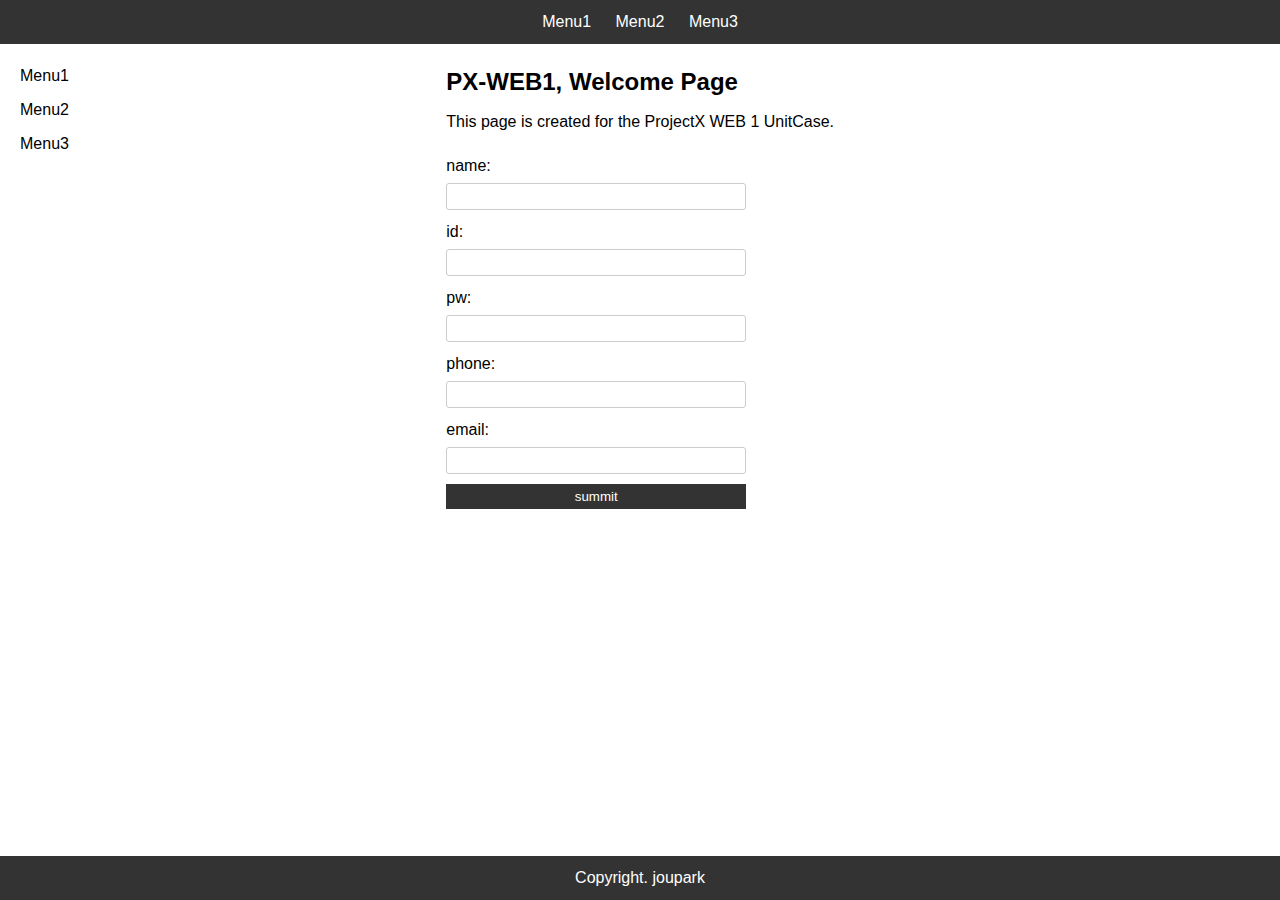
<file: Unit3/src/index.html>
<!DOCTYPE html>
<html>
  <head>
    <title>PX1_Web1_Unit1</title>
    <meta charset="utf-8" />
    <link rel="stylesheet" href="./index.css" />
  </head>
  <body>
    <header>
      <nav>
        <a href="#">Menu1</a>
        <a href="#">Menu2</a>
        <a href="#">Menu3</a>
      </nav>
    </header>
    <main>
      <aside>
        <ul>
          <li><a href="#">Menu1</a></li>
          <li><a href="#">Menu2</a></li>
          <li><a href="#">Menu3</a></li>
        </ul>
      </aside>
      <section>
        <article>
          <h1>PX-WEB1, Welcome Page</h1>
          This page is created for the ProjectX WEB 1 UnitCase.
        </article>
        <article>
          <form>
            <label for="name">name: </label>
            <input type="text" id="name" />
            <label for="id">id: </label>
            <input type="text" id="id" />
            <label for="pw">pw: </label>
            <input type="password" autocomplete="off" id="pw" />
            <label for="phone">phone: </label>
            <input type="text" id="phone" />
            <label for="email">email: </label>
            <input type="text" id="email" />
            <button>summit</button>
          </form>
        </article>
      </section>
    </main>
    <footer>Copyright. joupark</footer>
  </body>
</html>
</file>
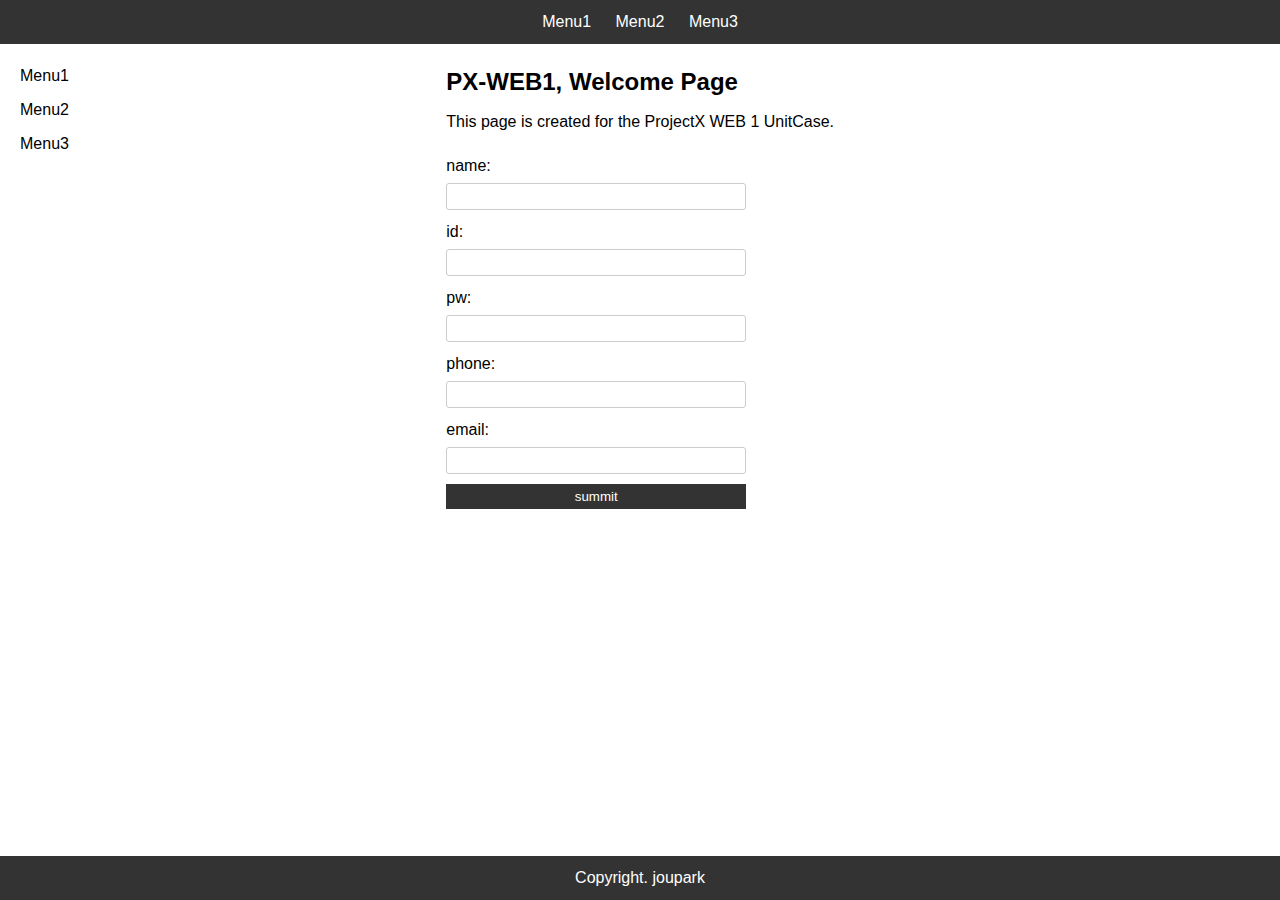
<file: Unit4/src/index.html>
<!DOCTYPE html>
<html>
  <head>
    <title>PX1_Web1_Unit1</title>
    <meta charset="utf-8" />
    <link rel="stylesheet" href="./index.css" />
    <script src="./index.js"></script>
  </head>
  <body>
    <header>
      <nav>
        <a href="#">Menu1</a>
        <a href="#">Menu2</a>
        <a href="#">Menu3</a>
      </nav>
    </header>
    <main>
      <aside>
        <ul>
          <li><a href="#">Menu1</a></li>
          <li><a href="#">Menu2</a></li>
          <li><a href="#">Menu3</a></li>
        </ul>
      </aside>
      <section>
        <article>
          <h1>PX-WEB1, Welcome Page</h1>
          This page is created for the ProjectX WEB 1 UnitCase.
        </article>
        <article>
          <form>
            <label for="name">name: </label>
            <input type="text" id="name" />
            <label for="id">id: </label>
            <input type="text" id="id" />
            <label for="pw">pw: </label>
            <input type="password" autocomplete="off" id="pw" />
            <label for="phone">phone: </label>
            <input type="text" id="phone" />
            <label for="email">email: </label>
            <input type="text" id="email" />
            <button>summit</button>
          </form>
        </article>
      </section>
    </main>
    <footer>Copyright. joupark</footer>
  </body>
</html>
</file>
<file: Unit3/src/index.css>
body,
h1,
h2,
h3,
h4,
h5,
h6,
p,
ul,
li,
form,
input,
button {
  margin: 0;
  padding: 0;
  box-sizing: border-box;
}

body {
  font-family: Arial, sans-serif;
  line-height: 1.5;
  height: 100vh;
  display: flex;
  flex-direction: column;
}

header {
  background-color: #333;
  padding: 10px;
}

nav {
  text-align: center;
}

nav a {
  color: #fff;
  text-decoration: none;
  margin: 0 10px;
}

main {
  flex-grow: 1;
  display: flex;
  flex-wrap: wrap;
  justify-content: space-between;
  padding: 20px;
  padding-right: 0;
  width: 90%;
}

aside {
  flex-basis: 25%;
}

aside ul {
  list-style-type: none;
}

aside li {
  margin-bottom: 10px;
}

aside li a {
  text-decoration: none;
  color: black;
}

section {
  flex-basis: 63%;
}

article {
  margin-bottom: 20px;
}

h1 {
  font-size: 24px;
  margin-bottom: 10px;
}

form {
  display: flex;
  flex-direction: column;
  width: 300px;
}

label {
  margin-bottom: 5px;
}

input {
  margin-bottom: 10px;
  padding: 5px;
  border: 1px solid #ccc;
  border-radius: 3px;
}

button {
  padding: 5px 10px;
  background-color: #333;
  color: #fff;
  border: none;
  cursor: pointer;
}

button:hover {
  background-color: #555;
}

footer {
  background-color: #333;
  color: #fff;
  padding: 10px;
  text-align: center;
}
</file>
<file: Unit4/src/index.css>
body,
h1,
h2,
h3,
h4,
h5,
h6,
p,
ul,
li,
form,
input,
button {
  margin: 0;
  padding: 0;
  box-sizing: border-box;
}

body {
  font-family: Arial, sans-serif;
  line-height: 1.5;
  height: 100vh;
  display: flex;
  flex-direction: column;
}

header {
  background-color: #333;
  padding: 10px;
}

nav {
  text-align: center;
}

nav a {
  color: #fff;
  text-decoration: none;
  margin: 0 10px;
}

nav a.active {
  color: yellow; /* Color when active */
  text-decoration: underline; /* Add underline when active */
}

main {
  flex-grow: 1;
  display: flex;
  flex-wrap: wrap;
  justify-content: space-between;
  padding: 20px;
  padding-right: 0;
  width: 90%;
}

aside {
  flex-basis: 25%;
}

aside ul {
  list-style-type: none;
}

aside li {
  margin-bottom: 10px;
}

aside li a {
  text-decoration: none;
  color: black;
}

aside li a.active {
  color: yellow; /* Color when active */
  text-decoration: underline; /* Add underline when active */
}

section {
  flex-basis: 63%;
}

article {
  margin-bottom: 20px;
}

h1 {
  font-size: 24px;
  margin-bottom: 10px;
}

form {
  display: flex;
  flex-direction: column;
  width: 300px;
}

label {
  margin-bottom: 5px;
}

input {
  margin-bottom: 10px;
  padding: 5px;
  border: 1px solid #ccc;
  border-radius: 3px;
}

button {
  padding: 5px 10px;
  background-color: #333;
  color: #fff;
  border: none;
  cursor: pointer;
}

button:hover {
  background-color: #555;
}

footer {
  background-color: #333;
  color: #fff;
  padding: 10px;
  text-align: center;
}
</file>
